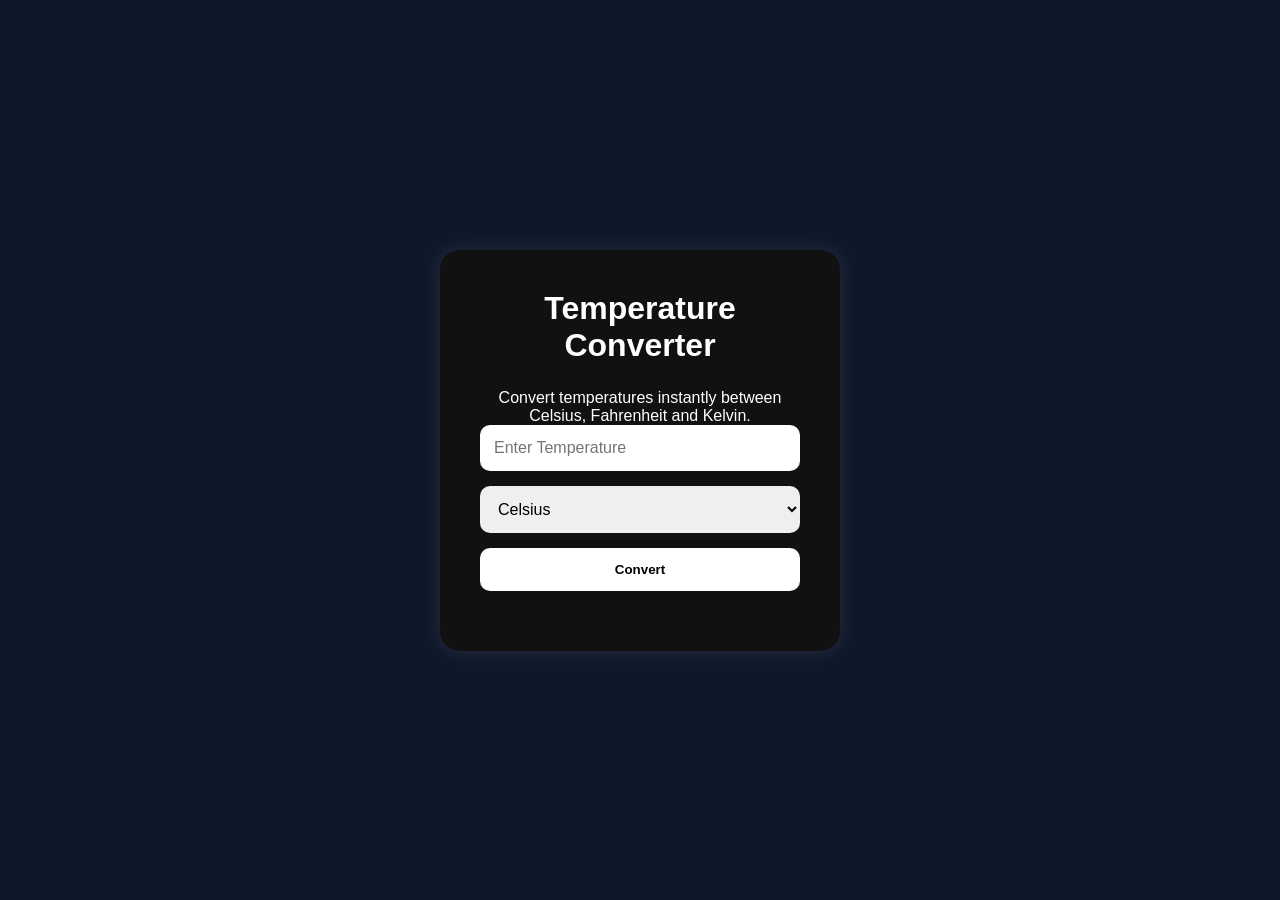
<file: Bhavishya_Task3/index.html>
<!DOCTYPE html>
<html lang="en">
<head>
<meta charset="UTF-8">
<meta name="viewport" content="width=device-width, initial-scale=1.0">
<title>Temperature Converter</title>
<link rel="stylesheet" href="style.css">
</head>
<body>

<div class="container">

    <h1>Temperature Converter</h1>

    <p class="subtitle">
        Convert temperatures instantly between Celsius,
        Fahrenheit and Kelvin.
    </p>

    <input
        type="text"
        id="temperature"
        placeholder="Enter Temperature">

    <select id="unit">
        <option value="celsius">Celsius</option>
        <option value="fahrenheit">Fahrenheit</option>
        <option value="kelvin">Kelvin</option>
    </select>

    <button onclick="convertTemperature()">
        Convert
    </button>

    <div id="result"></div>

</div>

<script src="script.js"></script>

</body>
</html>
</file>
<file: Bhavishya_Task3/style.css>
*{
    margin:0;
    padding:0;
    box-sizing:border-box;
    font-family:Poppins,sans-serif;
}

body{
    background:#0f172a;
    color:white;
    min-height:100vh;
    display:flex;
    justify-content:center;
    align-items:center;
}

.container{
    background:#111;
    padding:40px;
    border-radius:20px;
    width:400px;
    text-align:center;
    box-shadow:0 0 20px rgba(255,255,255,.1);
}

h1{
    margin-bottom:25px;
}

input,
select{
    width:100%;
    padding:14px;
    margin-bottom:15px;
    border:none;
    border-radius:10px;
    font-size:16px;
}

button{
    width:100%;
    padding:14px;
    border:none;
    border-radius:10px;
    background:white;
    color:black;
    font-weight:600;
    cursor:pointer;
}

button:hover{
    opacity:.9;
}

#result{
    margin-top:20px;
    font-size:20px;
    font-weight:600;
}
</file>
